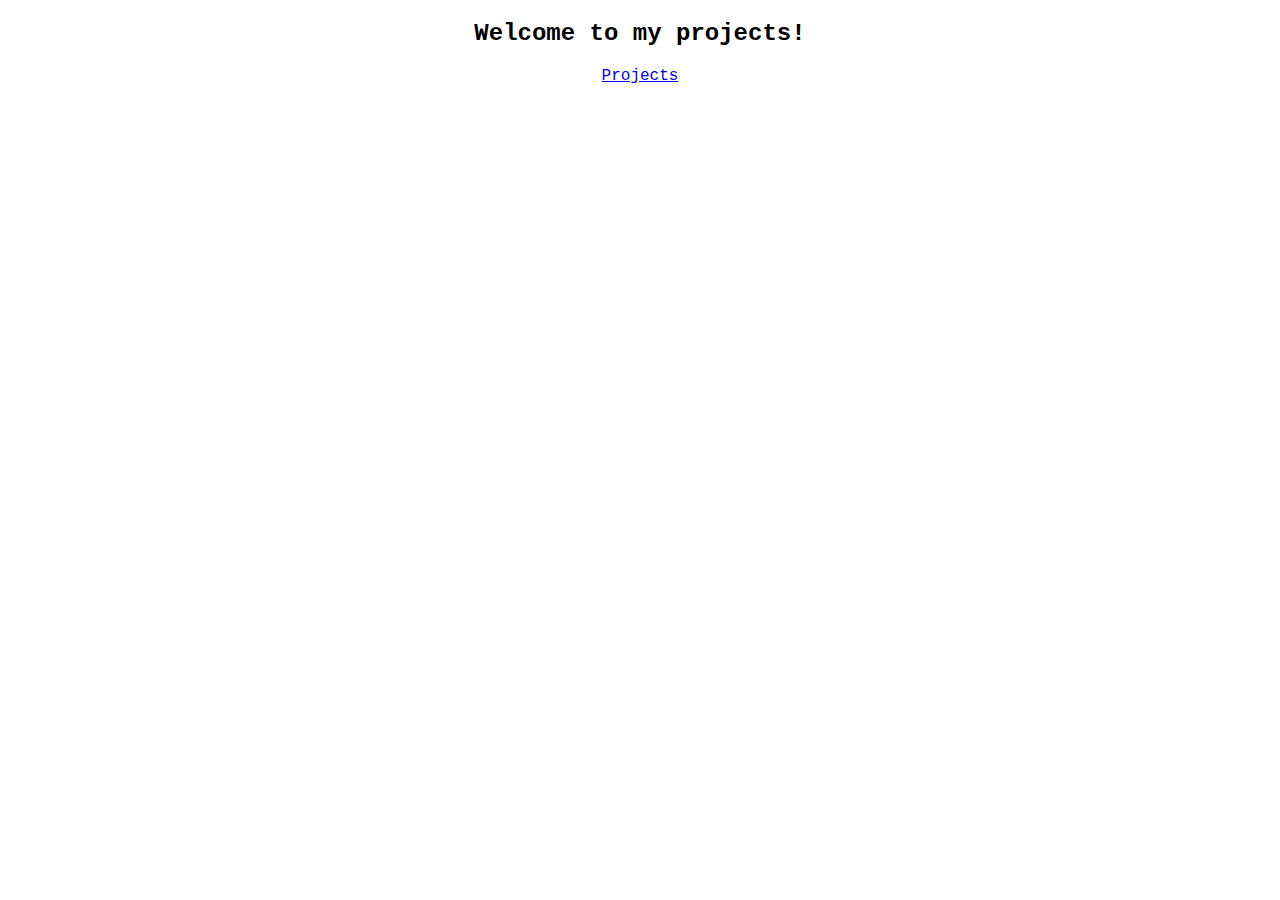
<file: index.html>
<!DOCTYPE html>
<html lang="en">
  <head>
    <meta charset="UTF-8" />
    <meta http-equiv="X-UA-Compatible" content="IE=edge" />
    <meta name="viewport" content="width=device-width, initial-scale=1.0" />
    <link rel="stylesheet" href="styles.css" />
    <title>Projects Nestor</title>
  </head>
  <body>
    <h2>Welcome to my projects!</h2>
    <a href="./Projects/"> Projects </a>
  </body>
</html>
</file>
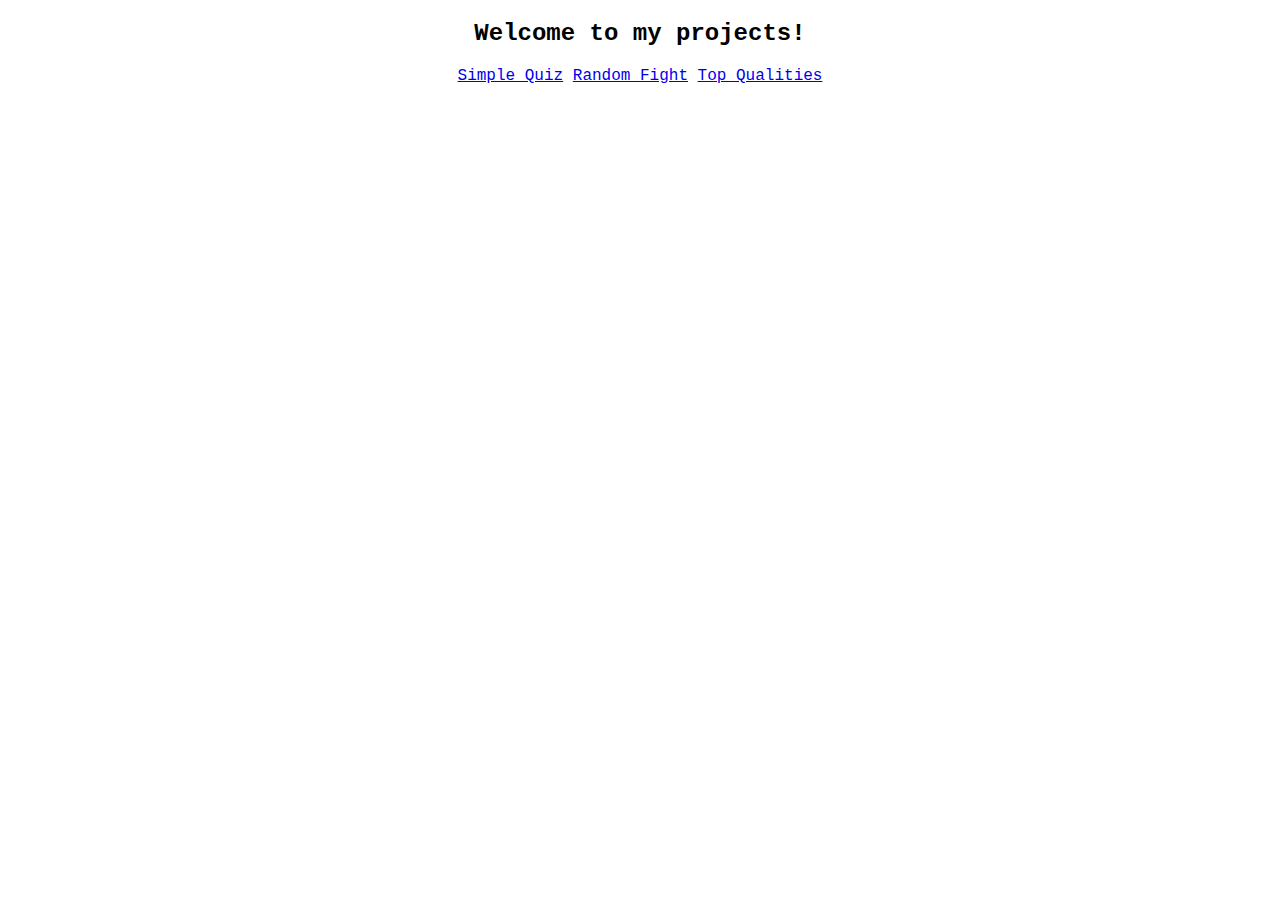
<file: Projects/index.html>
<!DOCTYPE html>
<html lang="en">
  <head>
    <meta charset="UTF-8" />
    <meta http-equiv="X-UA-Compatible" content="IE=edge" />
    <meta name="viewport" content="width=device-width, initial-scale=1.0" />
    <link rel="stylesheet" href="styles.css" />
    <title>Projects Nestor</title>
  </head>
  <body>
    <h2>Welcome to my projects!</h2>
    <a href="./SimpleQuiz/">Simple Quiz</a>
    <a href="./RandomFight/">Random Fight</a>
    <a href="./TopQualities/">Top Qualities</a>
  </body>
</html>
</file>
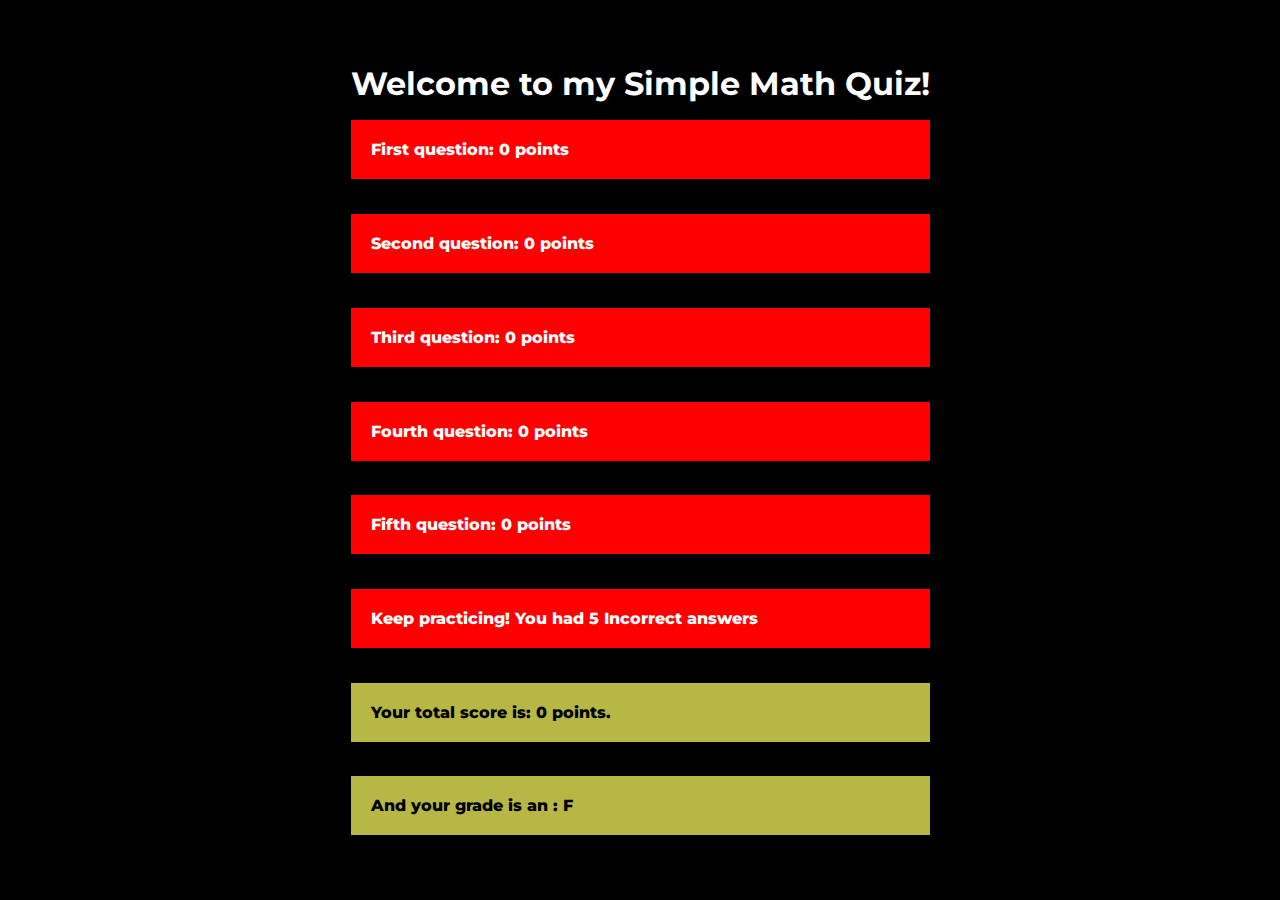
<file: Projects/SimpleQuiz/index.html>
<!DOCTYPE html>
<html>

<head>
  <meta charset="utf-8">
  <meta name="viewport" content="width=device-width">
  <title>replit</title>
  <link href="style.css" rel="stylesheet" type="text/css" />
</head>

<body>

  <h1>Welcome to my Simple Math Quiz!</h1>
  <script src="script.js"></script>

  <!--
  This script places a badge on your repl's full-browser view back to your repl's cover
  page. Try various colors for the theme: dark, light, red, orange, yellow, lime, green,
  teal, blue, blurple, magenta, pink!
  -->
  <script src="https://replit.com/public/js/replit-badge-v2.js" theme="dark" position="bottom-right"></script>
</body>

</html>
</file>
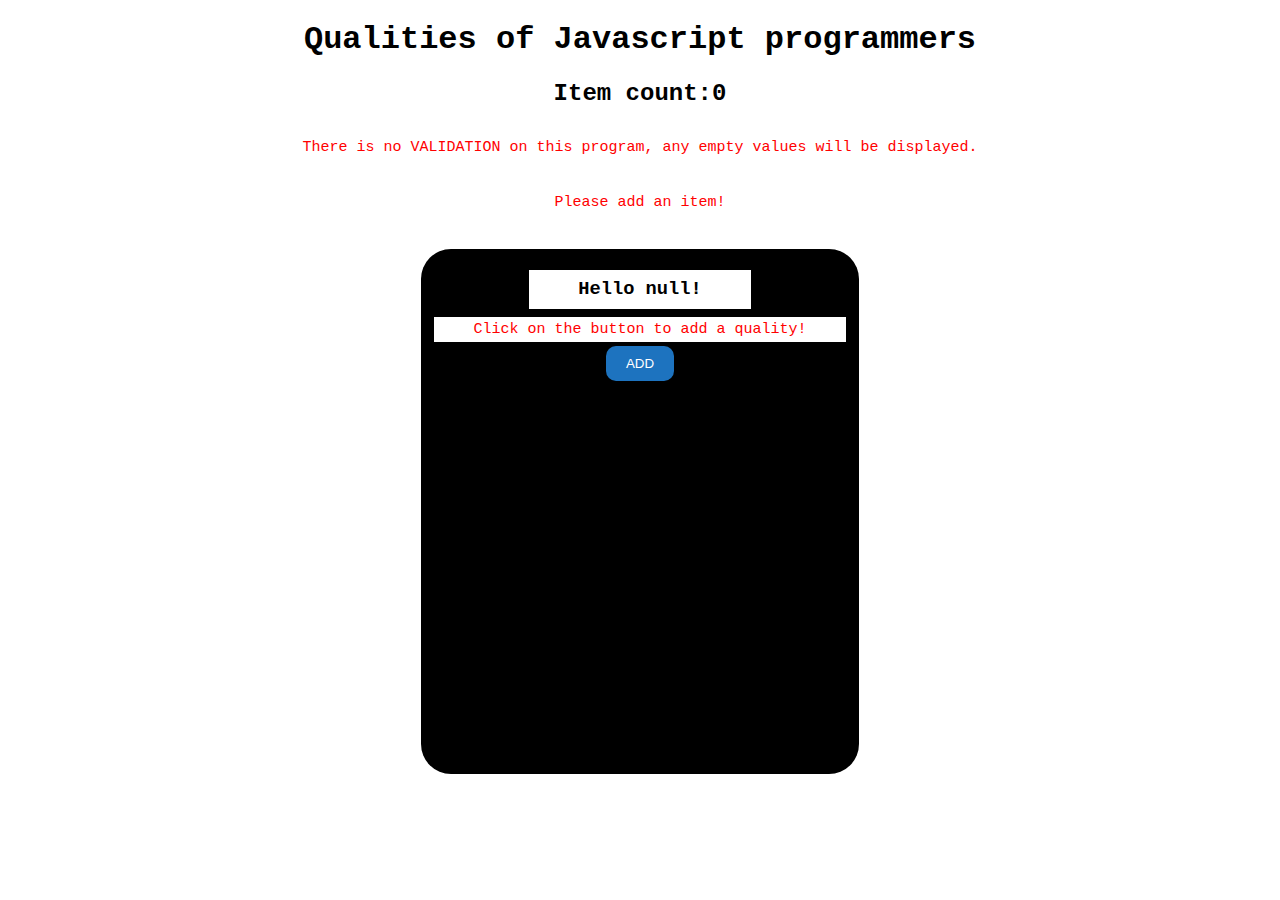
<file: Projects/TopQualities/index.html>
<!DOCTYPE html>
<html>

<head>
  <meta charset="utf-8">
  <meta name="viewport" content="width=device-width">
  <title>replit</title>
  <link href="style.css" rel="stylesheet" type="text/css" />
</head>

<body>

  <h1>Qualities of Javascript programmers</h1>

  <h2>Item count: <span class="count">0</span> </h2>
  <small>There is no VALIDATION on this program, any empty values will be displayed.</small>
  <p class="qualityConfirm">Please add an item!</p>

  <div class="qualities">
    <div class="container1"></div>
    <div class="container2">
      <h3 class="hello-user-h3" id="user">Hello user!</h3>
      <small>Click on the button to add a quality!</small>
      <button onclick="testAlert()">ADD</button>
      <div id="counter"></div>

    </div>
    <div class="container3"></div>
  </div>


  <script src="script.js"></script>

</body>

</html>
</file>
<file: styles.css>
* {
  font-family: "Courier New", Courier, monospace;
}

body {
width: 50%;
    margin: 0 auto;
    text-align: center;
}

a:hover {
    background-color: black;
    color: #fff;
    padding: 1%;
    border-radius: 10px;
    text-decoration: none;
}
</file>
<file: Projects/styles.css>
* {
  font-family: "Courier New", Courier, monospace;
}

body {
width: 50%;
    margin: 0 auto;
    text-align: center;
}

a:hover {
    background-color: black;
    color: #fff;
    padding: 1%;
    border-radius: 10px;
    text-decoration: none;
}
</file>
<file: Projects/SimpleQuiz/style.css>
@import url('https://fonts.googleapis.com/css2?family=Montserrat&display=swap');


html {
  height: 100%;
  width: 100%;
}

*{
  margin: 0;
  padding: 0;
  font-family: 'Montserrat', sans-serif;
}

body {
  color: #fff;
  background-color: black;
  display: grid;
  margin: 5% auto;
  justify-content: center;
  background-image: url(https://images.unsplash.com/photo-1456513080510-7bf3a84b82f8?ixlib=rb-4.0.3&ixid=MnwxMjA3fDB8MHxwaG90by1wYWdlfHx8fGVufDB8fHx8&auto=format&fit=crop&w=1073&q=80);
    background-repeat: no-repeat;
    background-size: cover;
}

p {
    color: black;
    margin: 3% 0;
    background-color: #f4f4f4;
    padding: 20px;
  font-weight: 800;
}
</file>
<file: Projects/TopQualities/style.css>
html {
  height: 100%;
  width: 100%;
  font-family: 'Courier New', Courier, monospace;
}

body {
  background-image: url("https://images.pexels.com/photos/1298684/pexels-photo-1298684.jpeg?auto=compress&cs=tinysrgb&w=1600");
  background-size: cover;
  
}

h1, pre, h2, small {
  text-align: center;
  justify-content: center;
    display: flex;
}

p{
    background: #ffffc1;
    color: black;
    padding: 2%;
    border-radius: 20px;
    width: 50%;
    margin: 0 auto;
    margin-bottom: 1%;
    display: flex;
    align-items: center;
    justify-content: space-between;
    text-align: center;
}

button{
background: #1d73bf;
    border: none;
    color: white;
    padding: 10px 20px;
    margin: 1%;
    border-radius: 10px;
}
button:hover{
  opacity: 0.7;
  cursor: pointer;
}


small {
  background: white;
    padding: 1%;
    color: red;
    font-size: 15px;
}

.hello-user-h3{
  background: white;
    padding: 2%;
    color: black;
    width: 50%;
    margin: 2% auto;
}

.qualities {
color: white;
    border-radius: 35px;
    text-align: center;
    height: 600px;
  width: 100%;
    margin: 2% auto;
  display: flex;
}

.container1{
  width: 33.3%;
    height: 500px;
    background-image: url(https://images.pexels.com/photos/1005456/pexels-photo-1005456.jpeg?auto=compress&cs=tinysrgb&w=1600);
    background-position: center;
    background-size: contain;
    background-repeat: no-repeat;
    margin: 0 auto;
    display: flex;
}

.container2{
width: 33.3%;
    height: 500px;
    background: black;
    border-radius: 30px;
    padding: 1%;
}

.container3{
  background-image: url(https://images.pexels.com/photos/1556796/pexels-photo-1556796.jpeg?auto=compress&cs=tinysrgb&w=1600);
    width: 33.3%;
    height: 587px;
    background-position: center;
    background-size: contain;
    background-repeat: no-repeat;
    margin: 0 auto;
    display: flex;
}

.qualityConfirm{
justify-content: center;
    background: white;
    padding: 1%;
    color: red;
    font-size: 15px;
    margin-top: 1%;
}

.delete-button {
    background: red;
    padding: 5px 20px;
    border-radius: 20px;
    margin-left: 20px;
    
}

span:hover {
  cursor: pointer;
  opacity: 0.7;
}
</file>
